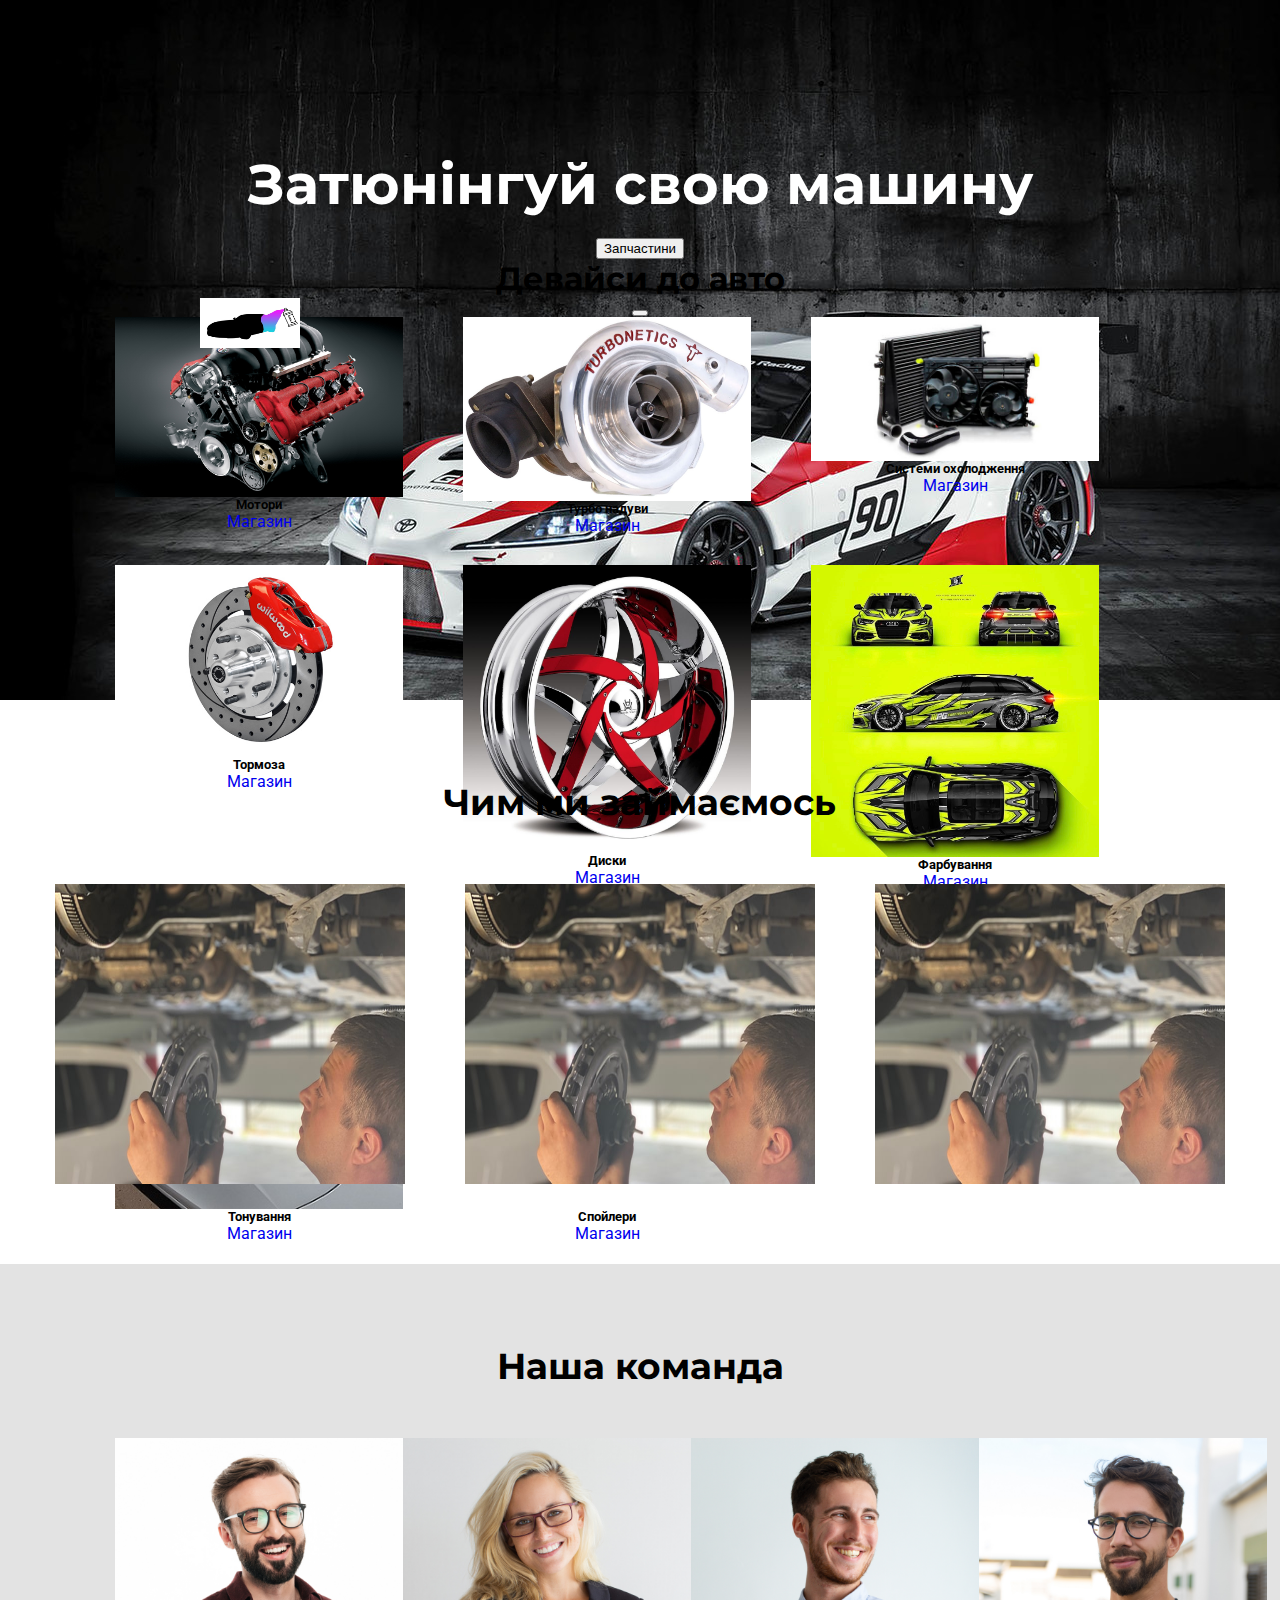
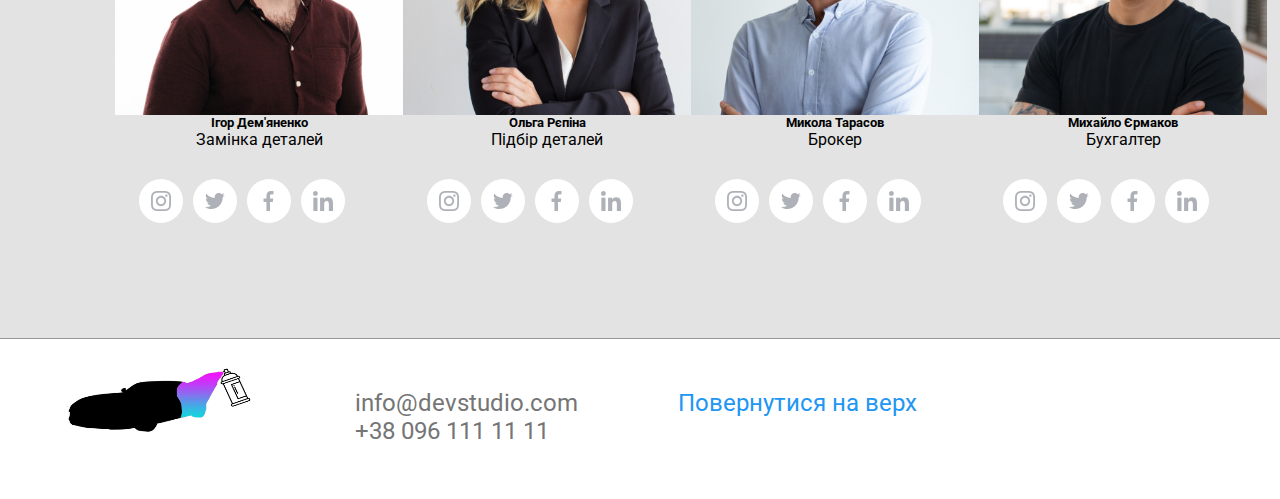
<file: index.html>
<!doctype html>
<html lang="en">
  <head>
    <meta charset="utf-8">
    <meta name="viewport" content="width=device-width, initial-scale=1">
    <title>TuningCar</title>
    <link rel="stylesheet" href="./css/index.min.css">
    <link rel="preconnect" href="https://fonts.googleapis.com">
    <link rel="preconnect" href="https://fonts.gstatic.com" crossorigin>
    <link href="https://fonts.googleapis.com/css2?family=Montserrat:wght@700&family=Roboto&display=swap" rel="stylesheet">
    <link href="https://cdn.jsdelivr.net/npm/bootstrap@5.3.0-alpha3/dist/css/bootstrap.min.css" rel="stylesheet" integrity="sha384-KK94CHFLLe+nY2dmCWGMq91rCGa5gtU4mk92HdvYe+M/SXH301p5ILy+dN9+nJOZ" crossorigin="anonymous">
  </head>
  <body>
    <section class="hero">
        <div class="container">
            <h1 class="hero__title">Затюнінгуй свою машину</h1>
        
            <button type="button" class="btn btn-primary" data-bs-toggle="modal" data-bs-target="#exampleModal1">
                Запчастини
            </button>

            
            <div class="modal fade" id="exampleModal1" tabindex="-1" aria-labelledby="exampleModalLabel" aria-hidden="true">
            <div class="modal-dialog modal-lg">
                <div class="modal-content">
                <div class="modal-header">
                    <h1 class="modal-title fs-5" id="exampleModalLabel">Девайси до авто</h1>
                    <img src="./img/logo.jpg" alt="" class="hero__img">
                    <button type="button" class="btn-close" data-bs-dismiss="modal" aria-label="Close"></button>
                </div>
                <div class="modal-body">
                    <ul class="devises">
                        <li class="devises__item">
                            <div class="card" style="width: 18rem;">
                                <img src="./img/engine.jpg" class="devises__card-img-top" alt="...">
                                <div class="card-body">
                                    <h5 class="card-title">Мотори</h5>
                                    <a href="./engine.html" class="btn btn-primary">Магазин</a>
                                </div>
                            </div>
                        </li>
                        <li class="devises__item">
                            <div class="card" style="width: 18rem;">
                                <img src="./img/turbo.jpg" class="devises__card-img-top" alt="...">
                                <div class="card-body">
                                    <h5 class="card-title">Турбо надуви</h5>
                                    <a href="#" class="btn btn-primary">Магазин</a>
                                </div>
                            </div>
                        </li>
                        <li class="devises__item">
                            <div class="card" style="width: 18rem;">
                                <img src="./img/fresh-system.jpg" class="devises__card-img-top" alt="...">
                                <div class="card-body">
                                    <h5 class="card-title">Системи охолодження</h5>
                                    <a href="#" class="btn btn-primary">Магазин</a>
                                </div>
                            </div>
                        </li>
                        <li class="devises__item">
                            <div class="card" style="width: 18rem;">
                                <img src="./img/brakes.jpg" class="devises__card-img-top" alt="...">
                                <div class="card-body">
                                    <h5 class="card-title">Тормоза</h5>
                                    <a href="#" class="btn btn-primary">Магазин</a>
                                </div>
                            </div>
                        </li>
                        <li class="devises__item">
                            <div class="card" style="width: 18rem;">
                                <img src="./img/rims.jpg" class="devises__card-img-top" alt="...">
                                <div class="card-body">
                                    <h5 class="card-title">Диски</h5>
                                    <a href="#" class="btn btn-primary">Магазин</a>
                                </div>
                            </div>
                        </li>
                        <li class="devises__item">
                            <div class="card" style="width: 18rem;">
                                <img src="./img/painting.jpg" class="devises__card-img-top" alt="...">
                                <div class="card-body">
                                    <h5 class="card-title">Фарбування</h5>
                                    <a href="#" class="btn btn-primary">Магазин</a>
                                </div>
                            </div>
                        </li>
                        <li class="devises__item">
                            <div class="card" style="width: 18rem;">
                                <img src="./img/tun.jpg" class="devises__card-img-top" alt="...">
                                <div class="card-body">
                                    <h5 class="card-title">Тонування</h5>
                                    <a href="#" class="btn btn-primary">Магазин</a>
                                </div>
                            </div>
                        </li>
                        <li class="devises__item">
                            <div class="card" style="width: 18rem;">
                                <img src="./img/spoiler.jpg" class="devises__card-img-top" alt="...">
                                <div class="card-body">
                                    <h5 class="card-title">Спойлери</h5>
                                    <a href="#" class="btn btn-primary">Магазин</a>
                                </div>
                            </div>
                        </li>
                    </ul>
                </div>
                </div>
            </div>
            </div>
        </div>
        
    </section>

    <section class="what-we-do">
        <div class="container">
            <h2 class="what-we-do__title">Чим ми займаємось</h2>
        <ul class="what-we-do__list">
            <li class="what-we-do__item">
                <div class="overley">
                    <div class="overley__background">
                        <h6 class="overley__headline">Заміна деталей</h6>
                    </div>
                    <img src="./img/1-what-we-do.jpg" alt="/" class="what-we-do__img">
                </div>
            </li>
            <li class="what-we-do__item">
                <div class="overley">
                    <div class="overley__background">
                        <h6 class="overley__headline">Фарбування</h6>
                    </div>
                    <img src="./img/1-what-we-do.jpg" alt="/" class="what-we-do__img">
                </div>
            </li>
            <li class="what-we-do__item">
                <div class="overley">
                    <div class="overley__background">
                        <h6 class="overley__headline">Тонування</h6>
                    </div>
                    <img src="./img/1-what-we-do.jpg" alt="/" class="what-we-do__img">
                </div>
            </li>
        </ul>
        </div>
    </section>

    <section class="our-team">
        <div class="container">
            <h2 class="our-team__title">Наша команда</h2>
        <ul class="our-team__list">
            <li class="our-team__item">
                <div class="card" style="width: 18rem;">
              <img src="./img/1-worker.jpg" alt="" class="our-team__image-worker" />
                    <div class="card-body">
                        <h5 class="our-team__card-title">Ігор Дем'яненко</h5>
                        <p class="our-team__card-text">Замінка деталей</p>
                        <ul class="social">
                <li class="social__item">
                  <div class="social__background">
                    <svg class="social__svg" width="20px" height="20px">
                      <use
                        href="./symbol-defs/symbol-defs.svg#icon-instagram"
                      ></use>
                    </svg>
                  </div>
                </li>
                <li class="social__item">
                  <div class="social__background">
                    <svg class="social__svg" width="20px" height="20px">
                      <use
                        href="./symbol-defs/symbol-defs.svg#icon-twitter"
                      ></use>
                    </svg>
                  </div>
                </li>
                <li class="social__item">
                  <div class="social__background">
                    <svg class="social__svg" width="20px" height="20px">
                      <use
                        href="./symbol-defs/symbol-defs.svg#icon-facebook"
                      ></use>
                    </svg>
                  </div>
                </li>
                <li class="social__item">
                  <div class="social__background">
                    <svg class="social__svg" width="20px" height="20px">
                      <use
                        href="./symbol-defs/symbol-defs.svg#icon-linkedin"
                      ></use>
                    </svg>
                  </div>
                </li>
              </ul>
                    </div>
                </div>
            </li>
            <li class="our-team__item">
                <div class="card" style="width: 18rem;">
              <img src="./img/2-worker.jpg" alt="" class="our-team__image-worker" />
                    <div class="card-body">
                        <h5 class="our-team__card-title">Ольга Рєпіна</h5>
                        <p class="our-team__card-text">Підбір деталей</p>
                        <ul class="social">
                <li class="social__item">
                  <div class="social__background">
                    <svg class="social__svg" width="20px" height="20px">
                      <use
                        href="./symbol-defs/symbol-defs.svg#icon-instagram"
                      ></use>
                    </svg>
                  </div>
                </li>
                <li class="social__item">
                  <div class="social__background">
                    <svg class="social__svg" width="20px" height="20px">
                      <use
                        href="./symbol-defs/symbol-defs.svg#icon-twitter"
                      ></use>
                    </svg>
                  </div>
                </li>
                <li class="social__item">
                  <div class="social__background">
                    <svg class="social__svg" width="20px" height="20px">
                      <use
                        href="./symbol-defs/symbol-defs.svg#icon-facebook"
                      ></use>
                    </svg>
                  </div>
                </li>
                <li class="social__item">
                  <div class="social__background">
                    <svg class="social__svg" width="20px" height="20px">
                      <use
                        href="./symbol-defs/symbol-defs.svg#icon-linkedin"
                      ></use>
                    </svg>
                  </div>
                </li>
              </ul>
                    </div>
                </div>
            </li>
            <li class="our-team__item">
                <div class="card" style="width: 18rem;">
              <img src="./img/3-worker.jpg" alt="" class="our-team__image-worker" />
                    <div class="card-body">
                        <h5 class="our-team__card-title">Микола Тарасов</h5>
                        <p class="our-team__card-text">Брокер</p>
                        <ul class="social">
                <li class="social__item">
                  <div class="social__background">
                    <svg class="social__svg" width="20px" height="20px">
                      <use
                        href="./symbol-defs/symbol-defs.svg#icon-instagram"
                      ></use>
                    </svg>
                  </div>
                </li>
                <li class="social__item">
                  <div class="social__background">
                    <svg class="social__svg" width="20px" height="20px">
                      <use
                        href="./symbol-defs/symbol-defs.svg#icon-twitter"
                      ></use>
                    </svg>
                  </div>
                </li>
                <li class="social__item">
                  <div class="social__background">
                    <svg class="social__svg" width="20px" height="20px">
                      <use
                        href="./symbol-defs/symbol-defs.svg#icon-facebook"
                      ></use>
                    </svg>
                  </div>
                </li>
                <li class="social__item">
                  <div class="social__background">
                    <svg class="social__svg" width="20px" height="20px">
                      <use
                        href="./symbol-defs/symbol-defs.svg#icon-linkedin"
                      ></use>
                    </svg>
                  </div>
                </li>
              </ul>
                    </div>
                </div>
            </li>
            <li class="our-team__item">
                <div class="card" style="width: 18rem;">
              <img src="./img/4-worker.jpg" alt="" class="our-team__image-worker" />
                    <div class="card-body">
                        <h5 class="our-team__card-title">Михайло Єрмаков</h5>
                        <p class="our-team__card-text">Бухгалтер</p>
                        <ul class="social">
                <li class="social__item">
                  <div class="social__background">
                    <svg class="social__svg" width="20px" height="20px">
                      <use
                        href="./symbol-defs/symbol-defs.svg#icon-instagram"
                      ></use>
                    </svg>
                  </div>
                </li>
                <li class="social__item">
                  <div class="social__background">
                    <svg class="social__svg" width="20px" height="20px">
                      <use
                        href="./symbol-defs/symbol-defs.svg#icon-twitter"
                      ></use>
                    </svg>
                  </div>
                </li>
                <li class="social__item">
                  <div class="social__background">
                    <svg class="social__svg" width="20px" height="20px">
                      <use
                        href="./symbol-defs/symbol-defs.svg#icon-facebook"
                      ></use>
                    </svg>
                  </div>
                </li>
                <li class="social__item">
                  <div class="social__background">
                    <svg class="social__svg" width="20px" height="20px">
                      <use
                        href="./symbol-defs/symbol-defs.svg#icon-linkedin"
                      ></use>
                    </svg>
                  </div>
                </li>
              </ul>
                    </div>
                </div>
            </li>
        </ul>
        </div>
        
    </section>
    <div class="grey-cross"></div>
    <section class="footer">
      <div class="container">
        <ul class="footer__list">
          <li class="footer__item">
            <img src="./img/logo.jpg" alt="" class="footer__img">
          </li>
          <li class="footer__item">
            <ul>
              <li>
                <a href="email:info@devstudio.com" class="footer__link">
          info@devstudio.com
        </a>
              </li>
              <li>
                <a href="tel:+380961111111" class="footer__link">
          +38 096 111 11 11
        </a>
              </li>
            </ul>
            <li class="footer__item">
              <a href="./index.html" class="footer__top">Повернутися на верх</a>
            </li>
        </ul>
      </div>
    </section>
  </body>

  <script src="https://cdn.jsdelivr.net/npm/bootstrap@5.3.0-alpha3/dist/js/bootstrap.bundle.min.js" integrity="sha384-ENjdO4Dr2bkBIFxQpeoTz1HIcje39Wm4jDKdf19U8gI4ddQ3GYNS7NTKfAdVQSZe" crossorigin="anonymous"></script>
</html>
</file>
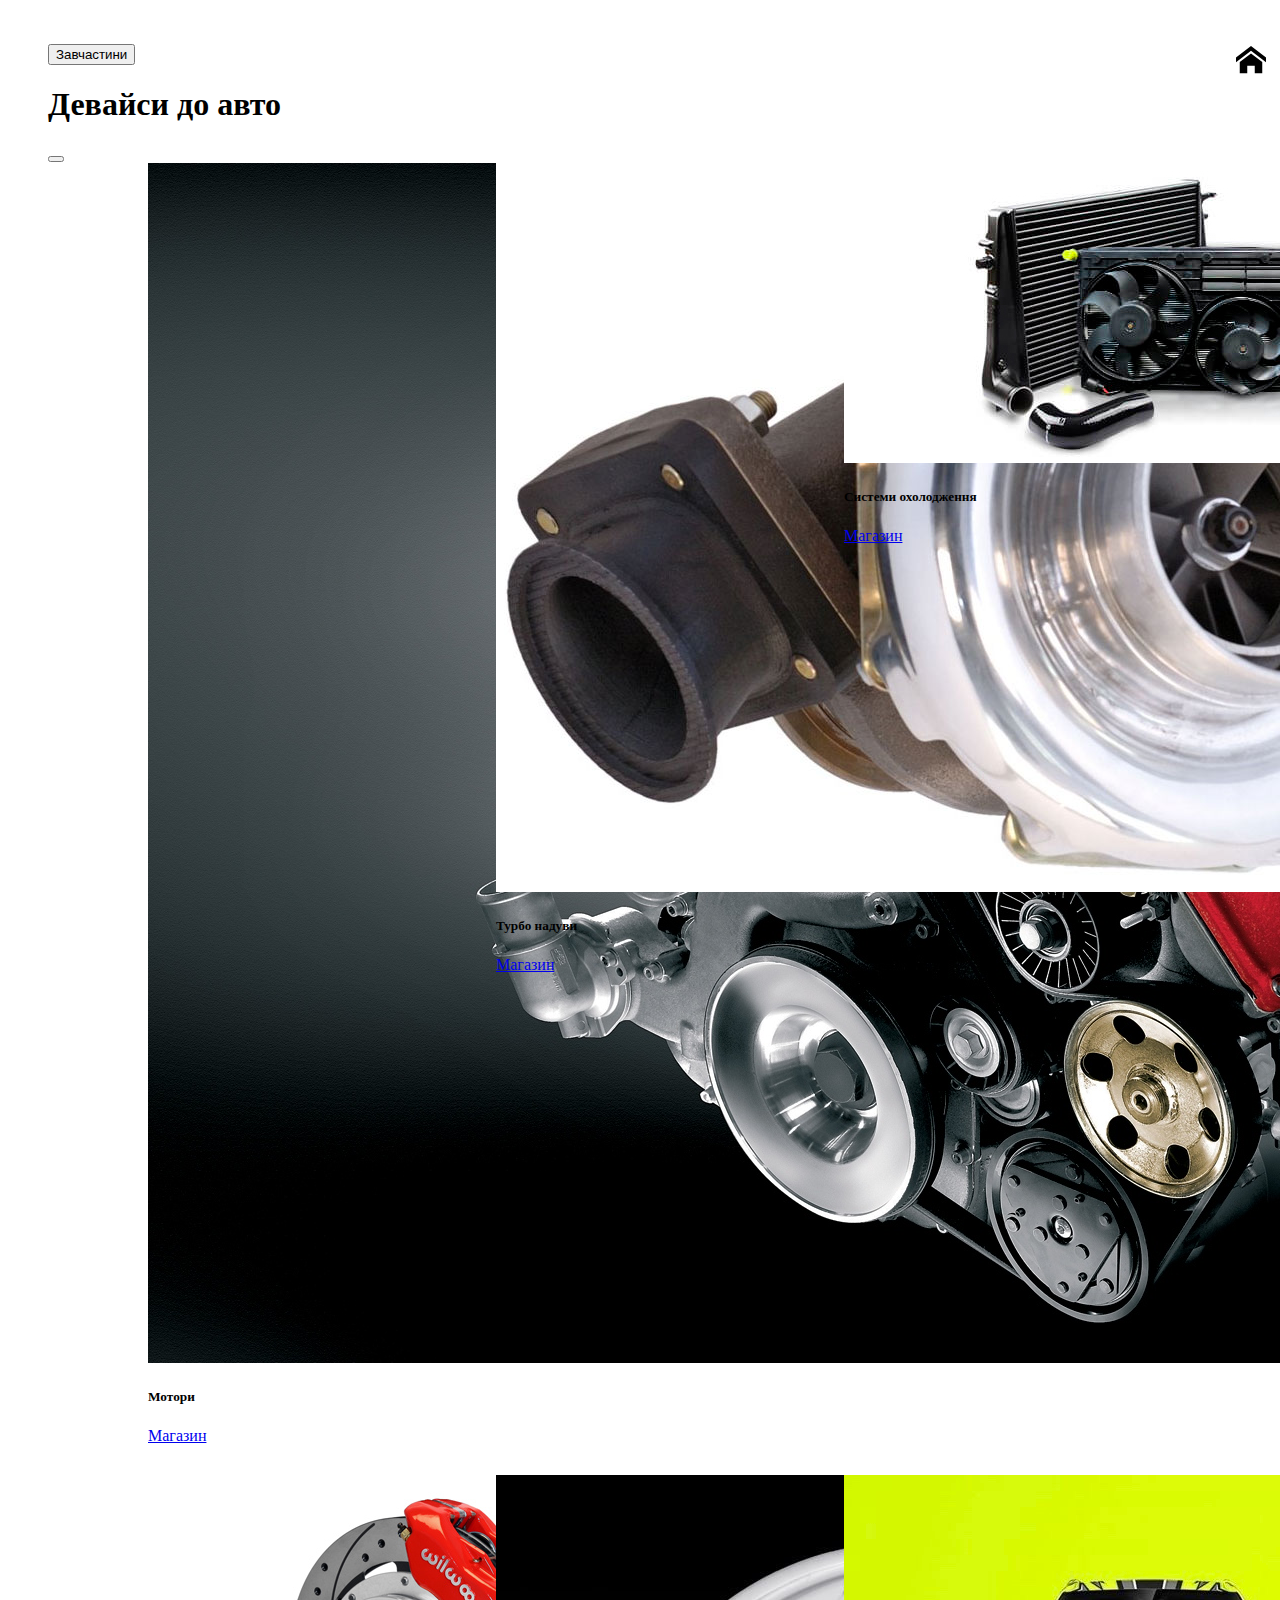
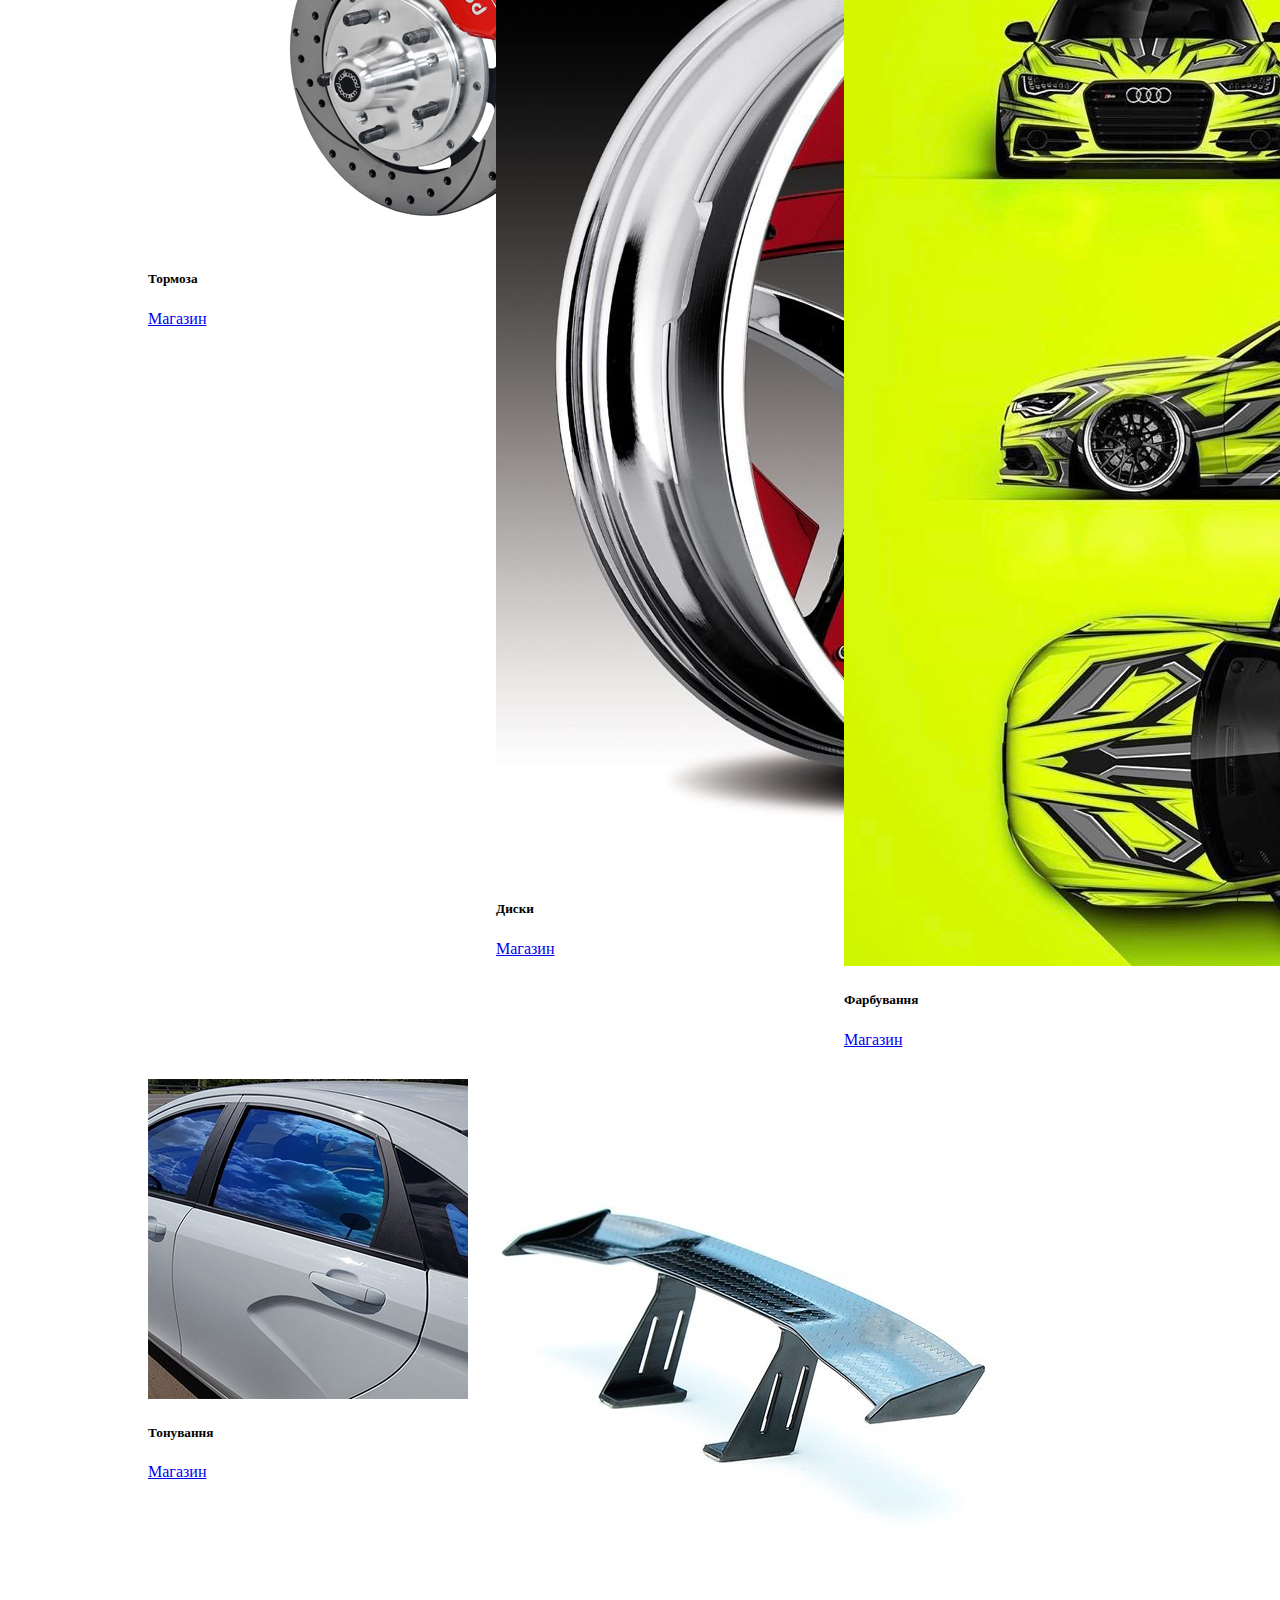
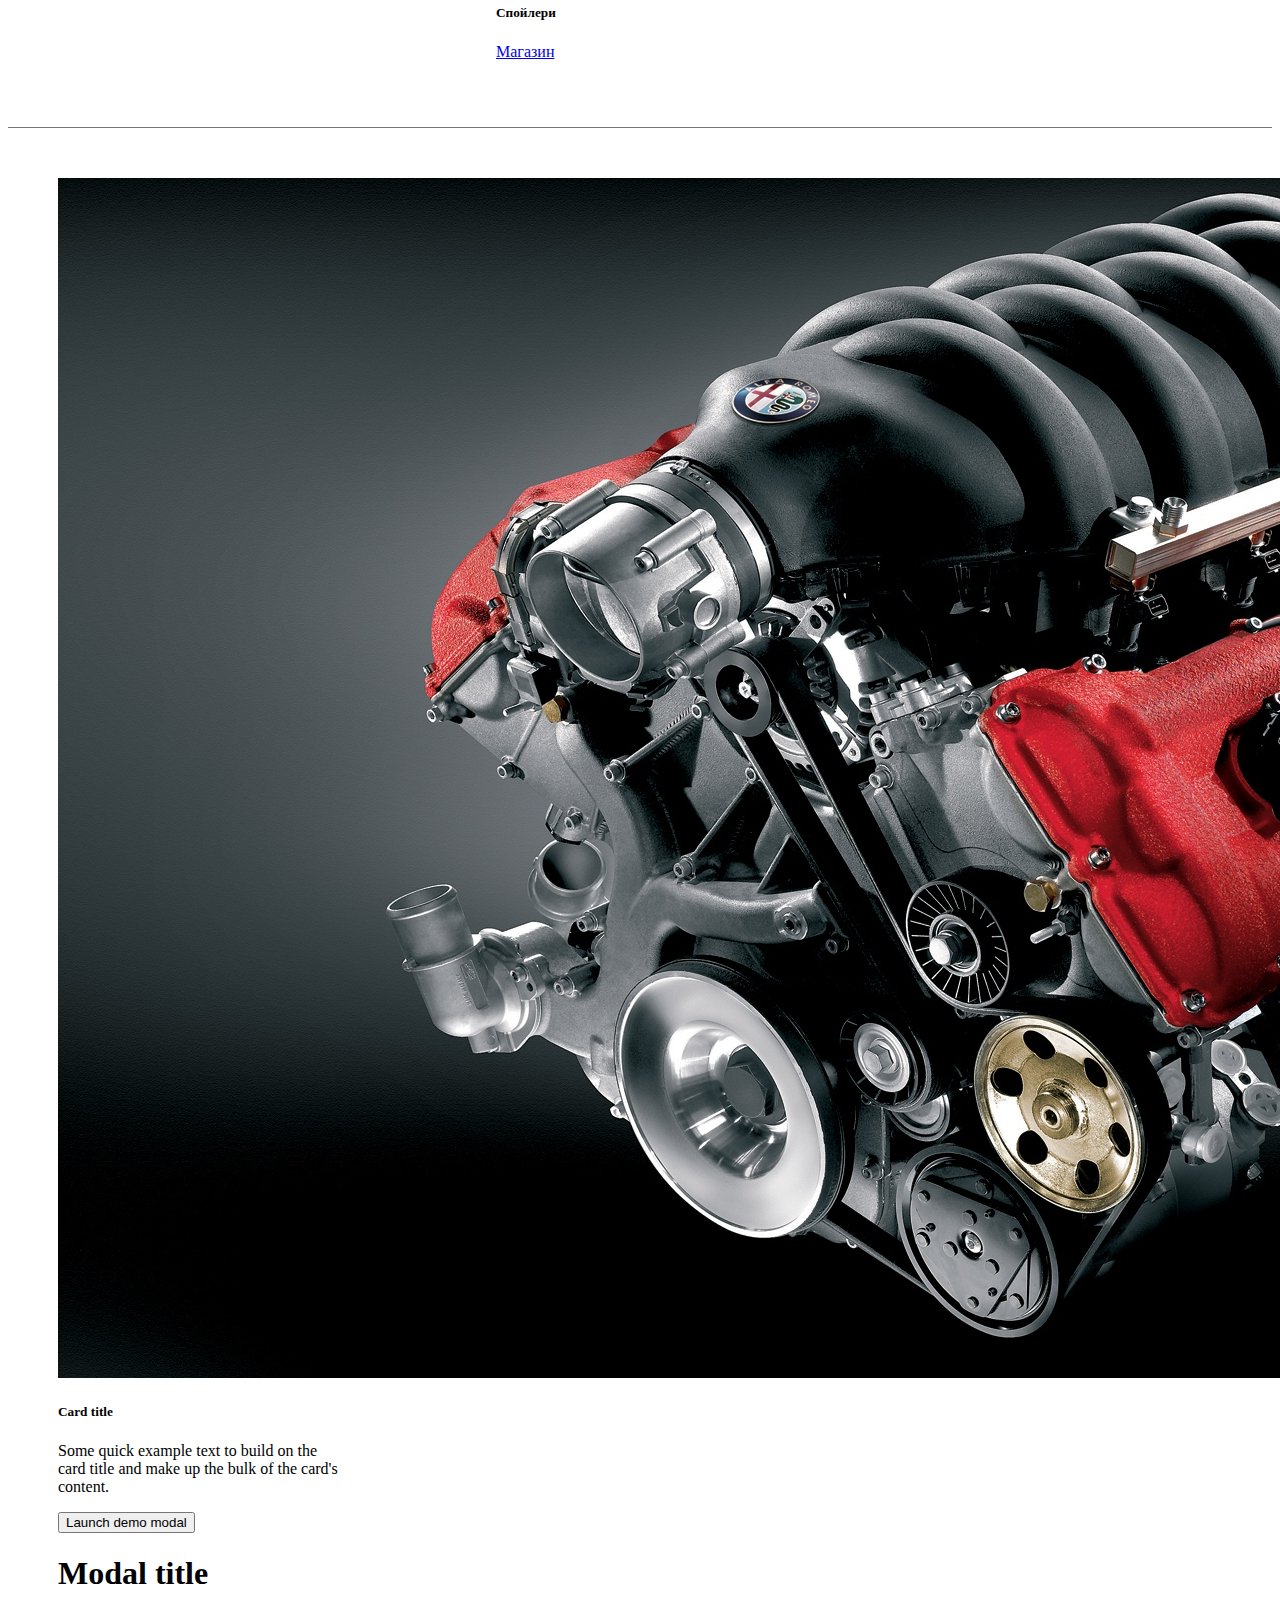
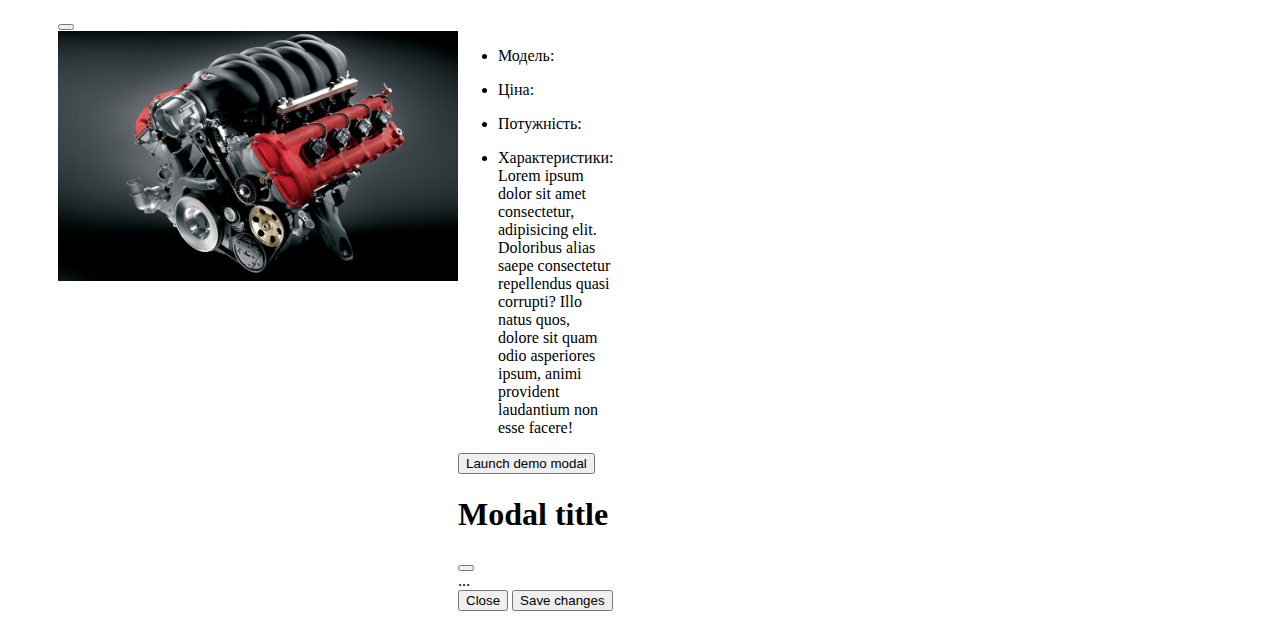
<file: engine.html>
<!doctype html>
<html lang="en">
  <head>
    <meta charset="utf-8">
    <meta name="viewport" content="width=device-width, initial-scale=1">
    <title>Bootstrap demo</title>
    <link rel="stylesheet" href="./css/engine.min.css">
    <link href="https://cdn.jsdelivr.net/npm/bootstrap@5.3.0-alpha3/dist/css/bootstrap.min.css" rel="stylesheet" integrity="sha384-KK94CHFLLe+nY2dmCWGMq91rCGa5gtU4mk92HdvYe+M/SXH301p5ILy+dN9+nJOZ" crossorigin="anonymous">
  </head>
  <body>
    <section class="header">
        <div class="container">
            <ul class="header__list">
                <li class="header__item">
                    <button type="button" class="btn btn-primary" data-bs-toggle="modal" data-bs-target="#exampleModal1">
                Завчастини
            </button>

            
            <div class="modal fade" id="exampleModal1" tabindex="-1" aria-labelledby="exampleModalLabel" aria-hidden="true">
            <div class="modal-dialog modal-lg">
                <div class="modal-content">
                <div class="modal-header">
                    <h1 class="modal-title fs-5" id="exampleModalLabel">Девайси до авто</h1>
                    <button type="button" class="btn-close" data-bs-dismiss="modal" aria-label="Close"></button>
                </div>
                <div class="modal-body">
                    <ul class="devises">
                        <li class="devises__item">
                            <div class="card" style="width: 18rem;">
                                <img src="./img/engine.jpg" class="devises__card-img-top" alt="...">
                                <div class="card-body">
                                    <h5 class="card-title">Мотори</h5>
                                    <a href="./engine.html" class="btn btn-primary">Магазин</a>
                                </div>
                            </div>
                        </li>
                        <li class="devises__item">
                            <div class="card" style="width: 18rem;">
                                <img src="./img/turbo.jpg" class="devises__card-img-top" alt="...">
                                <div class="card-body">
                                    <h5 class="card-title">Турбо надуви</h5>
                                    <a href="#" class="btn btn-primary">Магазин</a>
                                </div>
                            </div>
                        </li>
                        <li class="devises__item">
                            <div class="card" style="width: 18rem;">
                                <img src="./img/fresh-system.jpg" class="devises__card-img-top" alt="...">
                                <div class="card-body">
                                    <h5 class="card-title">Системи охолодження</h5>
                                    <a href="#" class="btn btn-primary">Магазин</a>
                                </div>
                            </div>
                        </li>
                        <li class="devises__item">
                            <div class="card" style="width: 18rem;">
                                <img src="./img/brakes.jpg" class="devises__card-img-top" alt="...">
                                <div class="card-body">
                                    <h5 class="card-title">Тормоза</h5>
                                    <a href="#" class="btn btn-primary">Магазин</a>
                                </div>
                            </div>
                        </li>
                        <li class="devises__item">
                            <div class="card" style="width: 18rem;">
                                <img src="./img/rims.jpg" class="devises__card-img-top" alt="...">
                                <div class="card-body">
                                    <h5 class="card-title">Диски</h5>
                                    <a href="#" class="btn btn-primary">Магазин</a>
                                </div>
                            </div>
                        </li>
                        <li class="devises__item">
                            <div class="card" style="width: 18rem;">
                                <img src="./img/painting.jpg" class="devises__card-img-top" alt="...">
                                <div class="card-body">
                                    <h5 class="card-title">Фарбування</h5>
                                    <a href="#" class="btn btn-primary">Магазин</a>
                                </div>
                            </div>
                        </li>
                        <li class="devises__item">
                            <div class="card" style="width: 18rem;">
                                <img src="./img/tun.jpg" class="devises__card-img-top" alt="...">
                                <div class="card-body">
                                    <h5 class="card-title">Тонування</h5>
                                    <a href="#" class="btn btn-primary">Магазин</a>
                                </div>
                            </div>
                        </li>
                        <li class="devises__item">
                            <div class="card" style="width: 18rem;">
                                <img src="./img/spoiler.jpg" class="devises__card-img-top" alt="...">
                                <div class="card-body">
                                    <h5 class="card-title">Спойлери</h5>
                                    <a href="#" class="btn btn-primary">Магазин</a>
                                </div>
                            </div>
                        </li>
                    </ul>
                </div>
                </div>
            </div>
            </div>
                </li>
                <li class="header__item">
                    <a href="./index.html">
                        <button type="button" class="header__button">
                            <svg class="header__close-svg">
                                <use href="./symbol-defs/symbol-defs.svg#icon-home"></use>
                            </svg>
                        </button>
                    </a>
                </li>
            </ul>
        </div>
    </section>


    <div class="grey-cross"></div>


    <section class="shop">
        <div class="card" style="width: 18rem;">
            <img src="./img/engine.jpg" class="card-img-top" alt="...">
            <div class="card-body">
                <h5 class="card-title">Card title</h5>
                <p class="card-text">Some quick example text to build on the card title and make up the bulk of the card's content.</p>

                <button type="button" class="btn btn-primary" data-bs-toggle="modal" data-bs-target="#exampleModal">
                    Launch demo modal
                </button>

<!-- Modal -->
<div class="modal fade" id="exampleModal" tabindex="-1" aria-labelledby="exampleModalLabel" aria-hidden="true">
  <div class="modal-dialog modal-lg">
    <div class="modal-content">
      <div class="modal-header">
        <h1 class="modal-title fs-5" id="exampleModalLabel">Modal title</h1>
        <button type="button" class="btn-close" data-bs-dismiss="modal" aria-label="Close"></button>
      </div>
      <div class="modal-body product">
        <div class="product__menu">
            <img src="./img/engine.jpg" alt="" class="product__img">
        </div>
        <div class="product__menu">
            <ul class="product__list">
                <li class="product__item">
                    <p class="product__discription">Модель:</p>
                </li>
                <li class="product__item">
                    <p class="product__discription">Ціна:</p>
                </li>
                <li class="product__item">
                    <p class="product__discription">Потужність:</p>
                </li>
                <li class="product__item">
                    <p class="product__discription">Характеристики: Lorem ipsum dolor sit amet consectetur, adipisicing elit. Doloribus alias saepe consectetur repellendus quasi corrupti? Illo natus quos, dolore sit quam odio asperiores ipsum, animi provident laudantium non esse facere!</p>
                </li>
            </ul>
            <!-- Button trigger modal -->
<button type="button" class="btn btn-primary" data-bs-toggle="modal" data-bs-target="#exampleModal">
  Launch demo modal
</button>

<!-- Modal -->
<div class="modal fade" id="exampleModal" tabindex="-1" aria-labelledby="exampleModalLabel" aria-hidden="true">
  <div class="modal-dialog">
    <div class="modal-content">
      <div class="modal-header">
        <h1 class="modal-title fs-5" id="exampleModalLabel">Modal title</h1>
        <button type="button" class="btn-close" data-bs-dismiss="modal" aria-label="Close"></button>
      </div>
      <div class="modal-body">
        ...
      </div>
      <div class="modal-footer">
        <button type="button" class="btn btn-secondary" data-bs-dismiss="modal">Close</button>
        <button type="button" class="btn btn-primary">Save changes</button>
      </div>
    </div>
  </div>
</div>
        </div>
      </div>
    </div>
  </div>
</div>
            </div>
        </div>
    </section>
  </body>
  <script src="https://cdn.jsdelivr.net/npm/bootstrap@5.3.0-alpha3/dist/js/bootstrap.bundle.min.js" integrity="sha384-ENjdO4Dr2bkBIFxQpeoTz1HIcje39Wm4jDKdf19U8gI4ddQ3GYNS7NTKfAdVQSZe" crossorigin="anonymous"></script>
</html>
</file>
<file: css/index.min.css>
*{margin:0;-webkit-box-sizing:border-box;box-sizing:border-box}html{margin:0;padding:0}body{font-family:'Roboto', serif}ul{list-style:none}p{font-family:'Roboto', serif;font-weight:400}h1,h2,h3,h4{font-family:'Montserrat', serif;font-weight:700}.container{width:1200px;margin-right:auto;margin-left:auto;padding-left:15px;padding-right:15px}body{-webkit-box-sizing:border-box;box-sizing:border-box;margin:0}ul{padding:0;margin:0;list-style:none}a{text-decoration:none}img{max-width:100%;width:100%;display:block;height:auto}.hero{background-image:url(../img/supra.jpg);text-align:center;-webkit-box-pack:center;-ms-flex-pack:center;justify-content:center;width:100%;height:700px}.hero__title{padding-top:150px;margin-bottom:20px;font-size:56px;color:#fff}.hero__img{position:absolute;left:200px;width:100px;height:50px}.devises{display:-webkit-box;display:-ms-flexbox;display:flex;-ms-flex-wrap:wrap;flex-wrap:wrap}.devises__item{margin-left:60px;margin-bottom:30px}.what-we-do{padding-top:80px;padding-bottom:80px}.what-we-do__title{margin-bottom:60px;text-align:center;font-size:36px}.what-we-do__list{display:-webkit-box;display:-ms-flexbox;display:flex;gap:60px}.what-we-do__img{width:700px;height:300px}.overley{position:relative}.overley::before{content:'';display:block;position:absolute}.overley__background{position:absolute;background:rgba(47,48,58,0.8);width:100%;height:70px;bottom:0%;opacity:0;-webkit-transition:opacity 500ms;transition:opacity 500ms}.overley:hover .overley__background{opacity:1}.overley__headline{position:absolute;margin-left:50px;color:#fff;font-family:'Roboto';font-weight:700;font-size:14px;width:100%;padding-top:27px;padding-left:94px}.our-team__title{text-align:center;margin-bottom:50px;font-size:36px}.our-team{background-color:rgba(117,117,117,0.2);width:100%;height:auto;padding-top:80px;padding-bottom:80px}.our-team__list{display:-webkit-box;display:-ms-flexbox;display:flex;-webkit-box-pack:justify;-ms-flex-pack:justify;justify-content:space-between;padding-left:60px;padding-right:60px}.our-team__card-text{text-align:center}.our-team__card-title{text-align:center}.social{display:-webkit-box;display:-ms-flexbox;display:flex;-webkit-box-align:center;-ms-flex-align:center;align-items:center;-webkit-box-pack:center;-ms-flex-pack:center;justify-content:center;margin-top:30px;margin-bottom:35px;gap:10px;margin-left:-35px}.social__item{width:44px;height:44px;color:#afb1b8;-webkit-transition:color 500ms;transition:color 500ms}.social__item:hover{color:#fff}.social__background{background-color:#fff;width:100%;height:100%;display:-webkit-box;display:-ms-flexbox;display:flex;-webkit-box-align:center;-ms-flex-align:center;align-items:center;-webkit-box-pack:center;-ms-flex-pack:center;justify-content:center;border-radius:60px;-webkit-transition:background-color 500ms;transition:background-color 500ms}.social__background:hover{background-color:#2196f3}.social__svg{fill:currentColor}.grey-cross{background-color:#969696;width:100%;height:1px}.footer{padding-top:50px;padding-bottom:50px}.footer__list{display:-webkit-box;display:-ms-flexbox;display:flex;gap:100px}.footer__img{margin-top:-40px;width:200px;height:100px}.footer__link{font-size:24px;color:#757575}.footer__link:hover{color:#2196f3}.footer__top{font-size:24px;color:#2196f3}
/*# sourceMappingURL=index.min.css.map */
</file>
<file: css/engine.min.css>
.header{padding-top:20px;padding-bottom:20px}.header__list{display:-webkit-box;display:-ms-flexbox;display:flex;list-style:none;-webkit-box-pack:justify;-ms-flex-pack:justify;justify-content:space-between}.grey-cross{background-color:#757575;width:100%;height:1px}.header__close-svg{width:30px;height:30px}.header__button{background:none;border:none}.devises{display:-webkit-box;display:-ms-flexbox;display:flex;-ms-flex-wrap:wrap;flex-wrap:wrap;list-style:none}.devises__item{margin-left:60px;margin-bottom:30px}.product{display:-webkit-box;display:-ms-flexbox;display:flex}.product__img{width:400px;height:250px}.shop{margin-top:50px;margin-left:50px}
/*# sourceMappingURL=engine.min.css.map */
</file>
